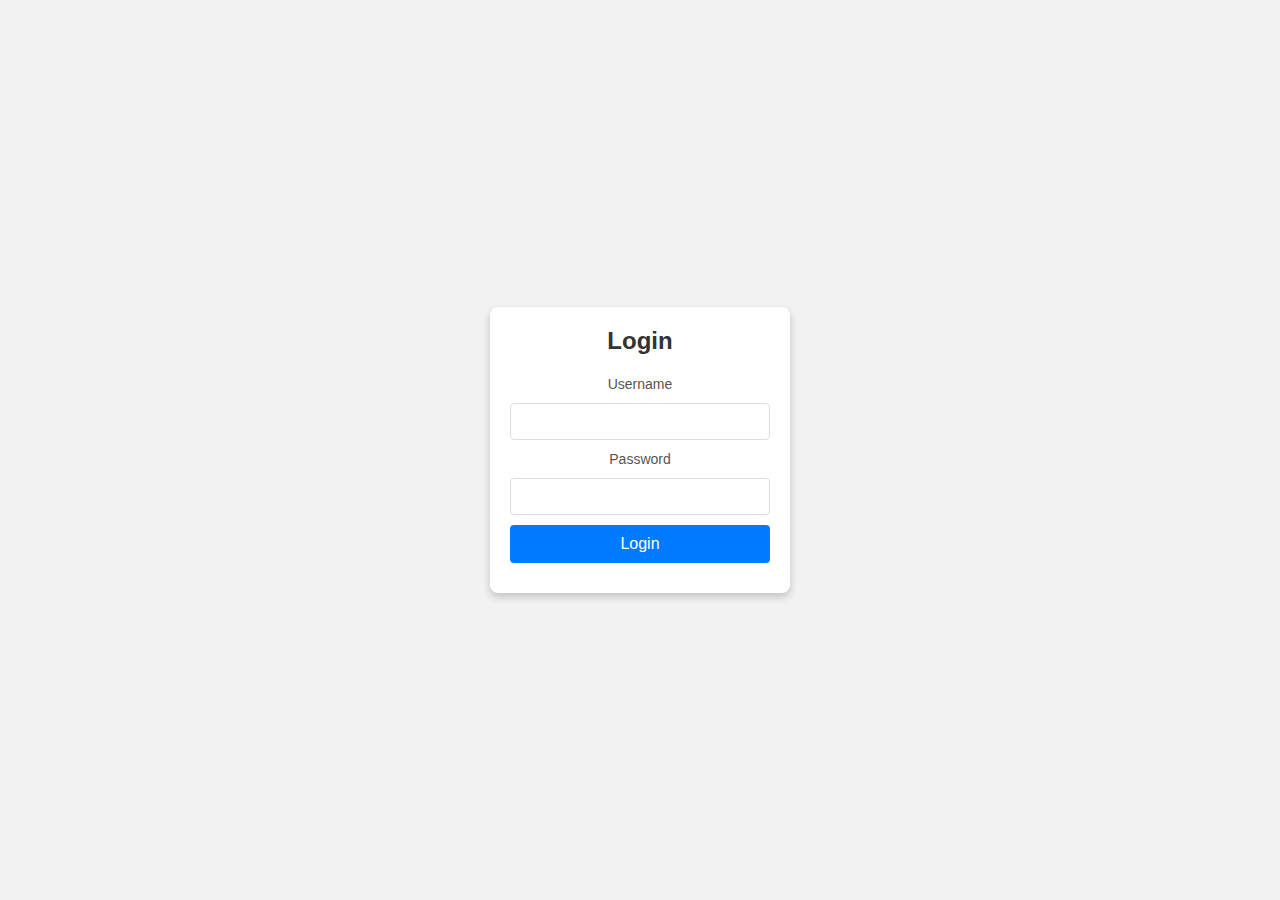
<file: index.html>
<!DOCTYPE html>
<html lang="en">
<head>
    <meta charset="UTF-8">
    <meta name="viewport" content="width=device-width, initial-scale=1.0">
    <title>Login Page</title>
    <link rel="stylesheet" href="login.css">
</head>
<body>
    <div class="login-container">
        <h2>Login</h2>
        <form id="loginForm">
            <label for="username">Username</label>
            <input type="text" id="username" name="username" required>

            <label for="password">Password</label>
            <input type="password" id="password" name="password" required>

            <button type="button" onclick="login()">Login</button>
        </form>
        <p id="error-message"></p>
    </div>
    <script src="login.js"></script>
</body>
</html>
</file>
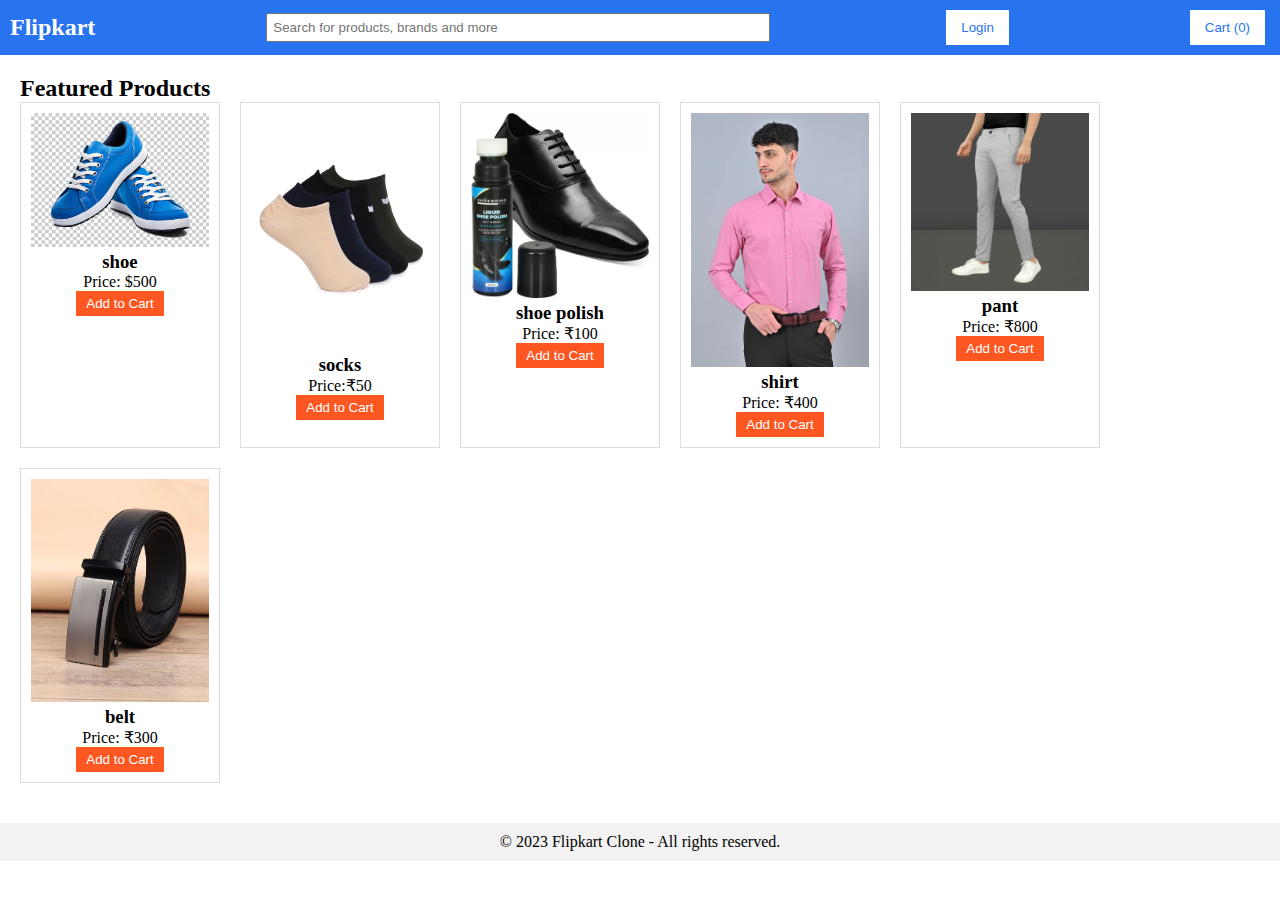
<file: flip.html>
<!DOCTYPE html>
<html lang="en">
<head>
    <meta charset="UTF-8">
    <meta name="viewport" content="width=device-width, initial-scale=1.0">
    <title>Flipkart Clone</title>
    <link rel="stylesheet" href="e-com.css">
</head>
<body>

<!-- Header -->
<header>
    <div class="logo">Flipkart</div>
    <input type="text" placeholder="Search for products, brands and more" class="search-bar">
    <button class="login-btn">Login</button>
    <button class="cart-btn">Cart (0)</button>
</header>

<!-- Main Content -->
<main>
    <h2>Featured Products</h2>
    <div class="product-grid">
        <div class="product-card">
            <img src="pro 1.avif" alt="Product Image">
            <h3>shoe</h3>
            <p>Price: $500</p>
            <button class="add-to-cart" onclick="addToCart()">Add to Cart</button>
        </div>
        <div class="product-card">
            <img src="pro 2.avif" alt="Product Image">
            <h3>socks</h3>
            <p>Price:₹50 </p>
            <button class="add-to-cart" onclick="addToCart()">Add to Cart</button>
        </div>
        <div class="product-card">
            <img src="pro 3.webp" alt="Product Image">
            <h3>shoe polish</h3>
            <p>Price: ₹100</p>
            <button class="add-to-cart" onclick="addToCart()">Add to Cart</button>
        </div>
        <div class="product-card">
            <img src="pro 4.webp" alt="Product Image">
            <h3>shirt</h3>
            <p>Price: ₹400</p>
            <button class="add-to-cart" onclick="addToCart()">Add to Cart</button>
        </div>
        <div class="product-card">
            <img src="pro 5.jpg" alt="Product Image">
            <h3>pant</h3>
            <p>Price: ₹800</p>
            <button class="add-to-cart" onclick="addToCart()">Add to Cart</button>
        </div>
        <div class="product-card">
            <img src="pro6.avif" alt="Product Image">
            <h3>belt</h3>
            <p>Price: ₹300</p>
            <button class="add-to-cart" onclick="addToCart()">Add to Cart</button>
        </div>
        <!-- Add more products as needed -->
    </div>
</main>

<!-- Footer -->
<footer>
    <p>&copy; 2023 Flipkart Clone - All rights reserved.</p>
</footer>

<script src="e-com.js"></script>
</body>
</html>
</file>
<file: login.css>
* {
    margin: 0;
    padding: 0;
    box-sizing: border-box;
}

body {
    display: flex;
    justify-content: center;
    align-items: center;
    height: 100vh;
    font-family: Arial, sans-serif;
    background-color: #f2f2f2;
}

.login-container {
    width: 300px;
    padding: 20px;
    background-color: #fff;
    box-shadow: 0 4px 8px rgba(0, 0, 0, 0.2);
    border-radius: 8px;
    text-align: center;
}

h2 {
    margin-bottom: 20px;
    color: #333;
}

label {
    font-size: 14px;
    color: #555;
}

input {
    width: 100%;
    padding: 10px;
    margin: 10px 0;
    border: 1px solid #ddd;
    border-radius: 4px;
}

button {
    width: 100%;
    padding: 10px;
    color: #fff;
    background-color: #007bff;
    border: none;
    border-radius: 4px;
    cursor: pointer;
    font-size: 16px;
}

button:hover {
    background-color: #0056b3;
}

#error-message {
    color: red;
    margin-top: 10px;
}
</file>
<file: e-com.css>
/* Reset some basic styles */
* {
    margin: 0;
    padding: 0;
    box-sizing: border-box;
}

/* Header styles */
header {
    background-color: #2874f0;
    padding: 10px;
    display: flex;
    align-items: center;
    justify-content: space-between;
}

.logo {
    color: white;
    font-size: 24px;
    font-weight: bold;
}

.search-bar {
    width: 40%;
    padding: 5px;
}

.login-btn,
.cart-btn {
    color: #2874f0;
    background-color: white;
    border: none;
    padding: 10px 15px;
    margin: 0 5px;
    cursor: pointer;
}

/* Main content styles */
main {
    padding: 20px;
}

.product-grid {
    display: flex;
    gap: 20px;
    flex-wrap: wrap;
}

.product-card {
    width: 200px;
    border: 1px solid #ddd;
    padding: 10px;
    text-align: center;
}

.product-card img {
    width: 100%;
    height: auto;
}

.add-to-cart {
    background-color: #ff5722;
    color: white;
    border: none;
    padding: 5px 10px;
    cursor: pointer;
}

/* Footer styles */
footer {
    background-color: #f2f2f2;
    text-align: center;
    padding: 10px;
    margin-top: 20px;
}
</file>
